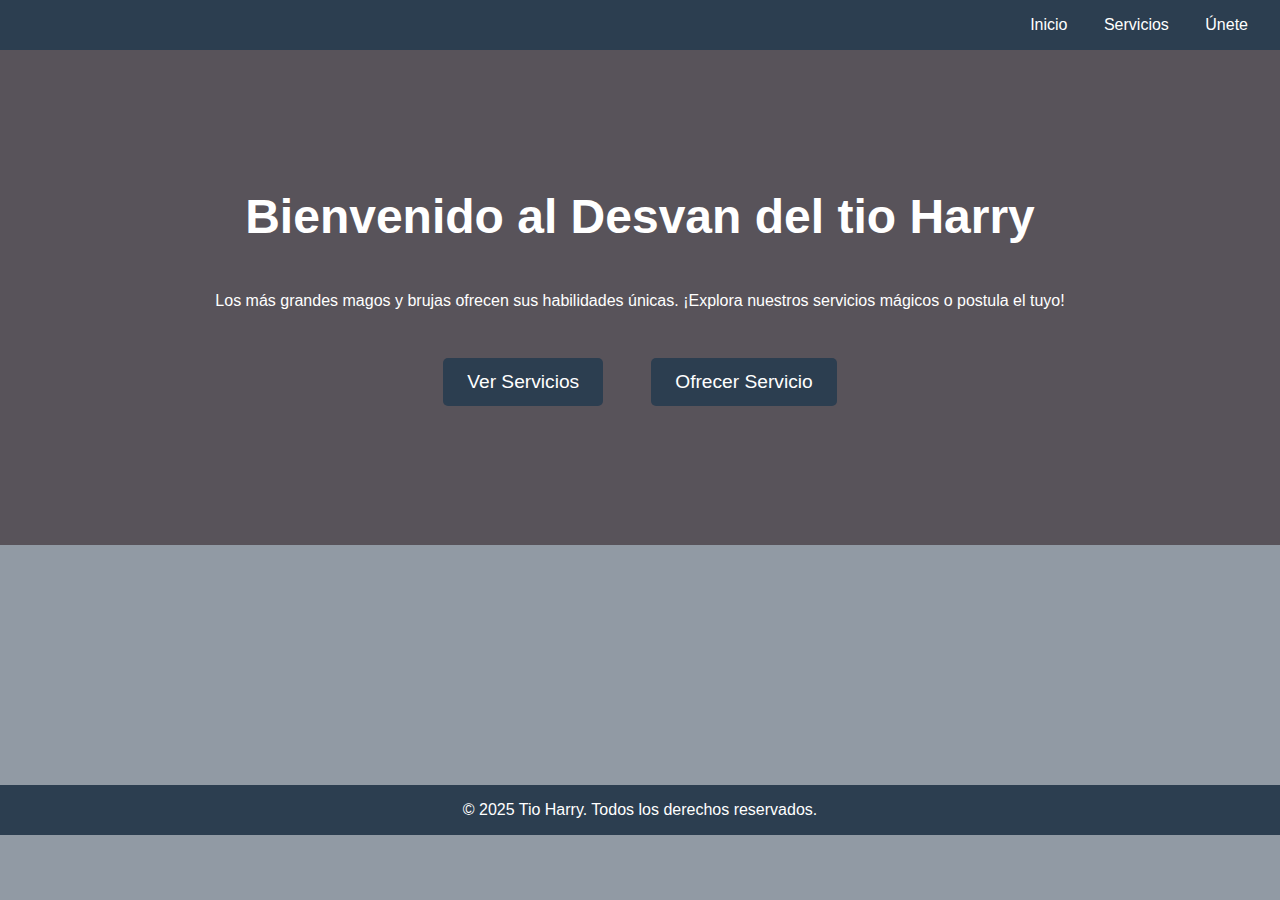
<file: index.html>
<!DOCTYPE html>
<html lang="es">

<head>
    <meta charset="UTF-8">
    <meta name="viewport" content="width=device-width, initial-scale=1.0">
    <title>Harrynky</title>
    <link rel="stylesheet" href="css/styles.css">
</head>

<body>

    <nav class="navbar">
        <div class="nav-brand">El Desvan del tio Harry</div>
        <div class="nav-links">
            <a href="index.html" class="active">Inicio</a>
            <a href="services.html">Servicios</a>
            <a href="signup.html">Únete</a>
        </div>
    </nav>

    <header class="hero">
        <h1>Bienvenido al Desvan del tio Harry</h1>
        <p>Los más grandes magos y brujas ofrecen sus habilidades únicas. ¡Explora nuestros servicios mágicos o postula
            el tuyo!</p>
        <div class="hero-buttons">
            <a href="services.html" class="btn">Ver Servicios</a>
            <a href="signup.html" class="btn">Ofrecer Servicio</a>
        </div>
    </header>

    <footer>
        <p>© 2025 Tio Harry. Todos los derechos reservados.</p>
    </footer>

</body>

</html>
</file>
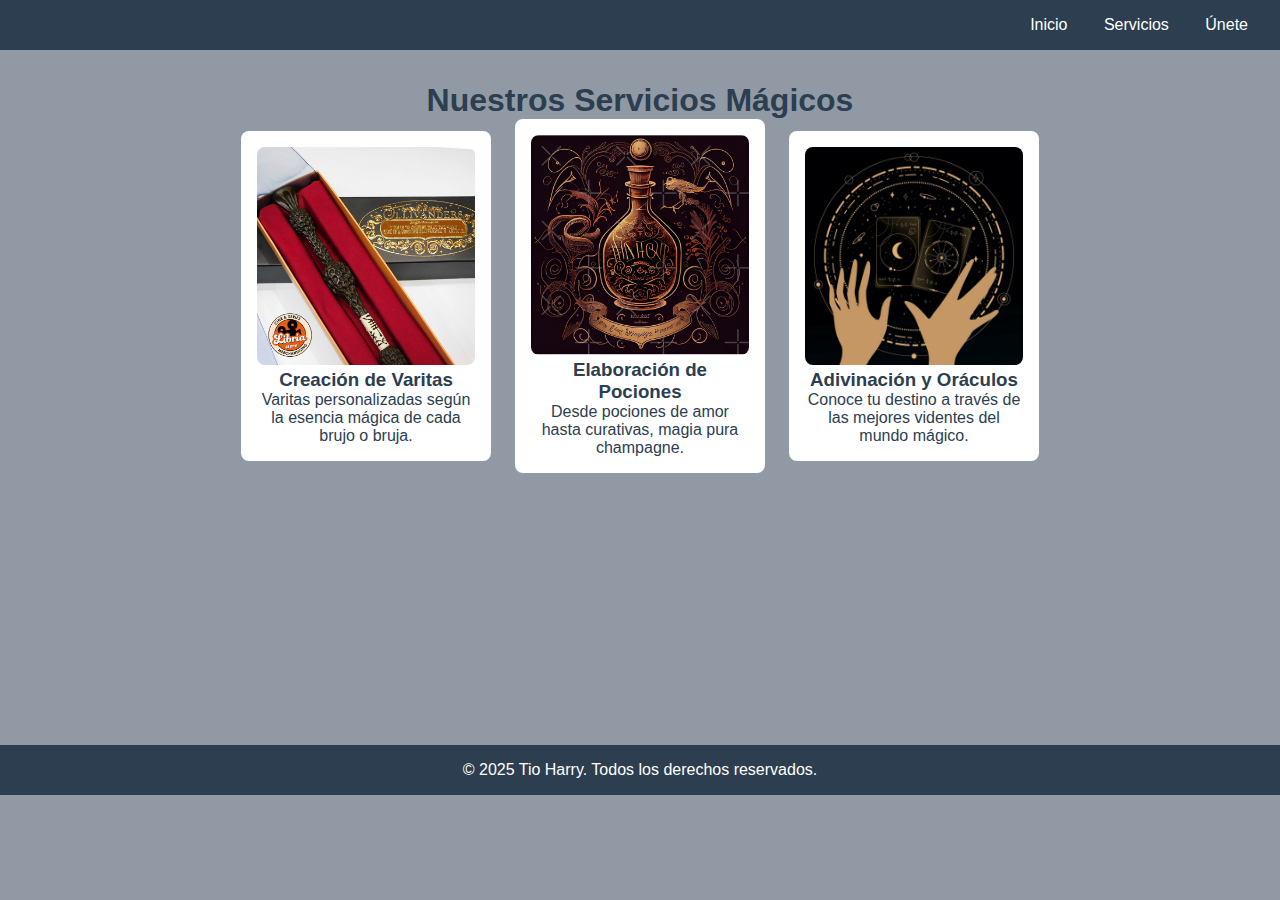
<file: services.html>
<!DOCTYPE html>
<html lang="es">

<head>
    <meta charset="UTF-8">
    <meta name="viewport" content="width=device-width, initial-scale=1.0">
    <title>Servicios - Emporium Arcanum</title>
    <link rel="stylesheet" href="css/styles.css">
</head>

<body>

    <nav class="navbar">
        <div class="nav-brand">EL DESVAN DEL TIO HARRY</div>
        <div class="nav-links">
            <a href="index.html">Inicio</a>
            <a href="services.html" class="active">Servicios</a>
            <a href="signup.html">Únete</a>
        </div>
    </nav>

    <main class="container">
        <h1>Nuestros Servicios Mágicos</h1>
        <div class="services-grid">
            <div class="service-card">
                <img src="img/varitas.jpg" alt="Varitas Mágicas">
                <h3>Creación de Varitas</h3>
                <p>Varitas personalizadas según la esencia mágica de cada brujo o bruja.</p>
            </div>
            <div class="service-card">
                <img src="img/pociones.jpg" alt="Pociones">
                <h3>Elaboración de Pociones</h3>
                <p>Desde pociones de amor hasta curativas, magia pura champagne.</p>
            </div>
            <div class="service-card">
                <img src="img/adivinacion.jpg" alt="Adivinación">
                <h3>Adivinación y Oráculos</h3>
                <p>Conoce tu destino a través de las mejores videntes del mundo mágico.</p>
            </div>
        </div>
    </main>


    <footer>
        <p>© 2025 Tio Harry. Todos los derechos reservados.</p>
    </footer>

</body>

</html>
</file>
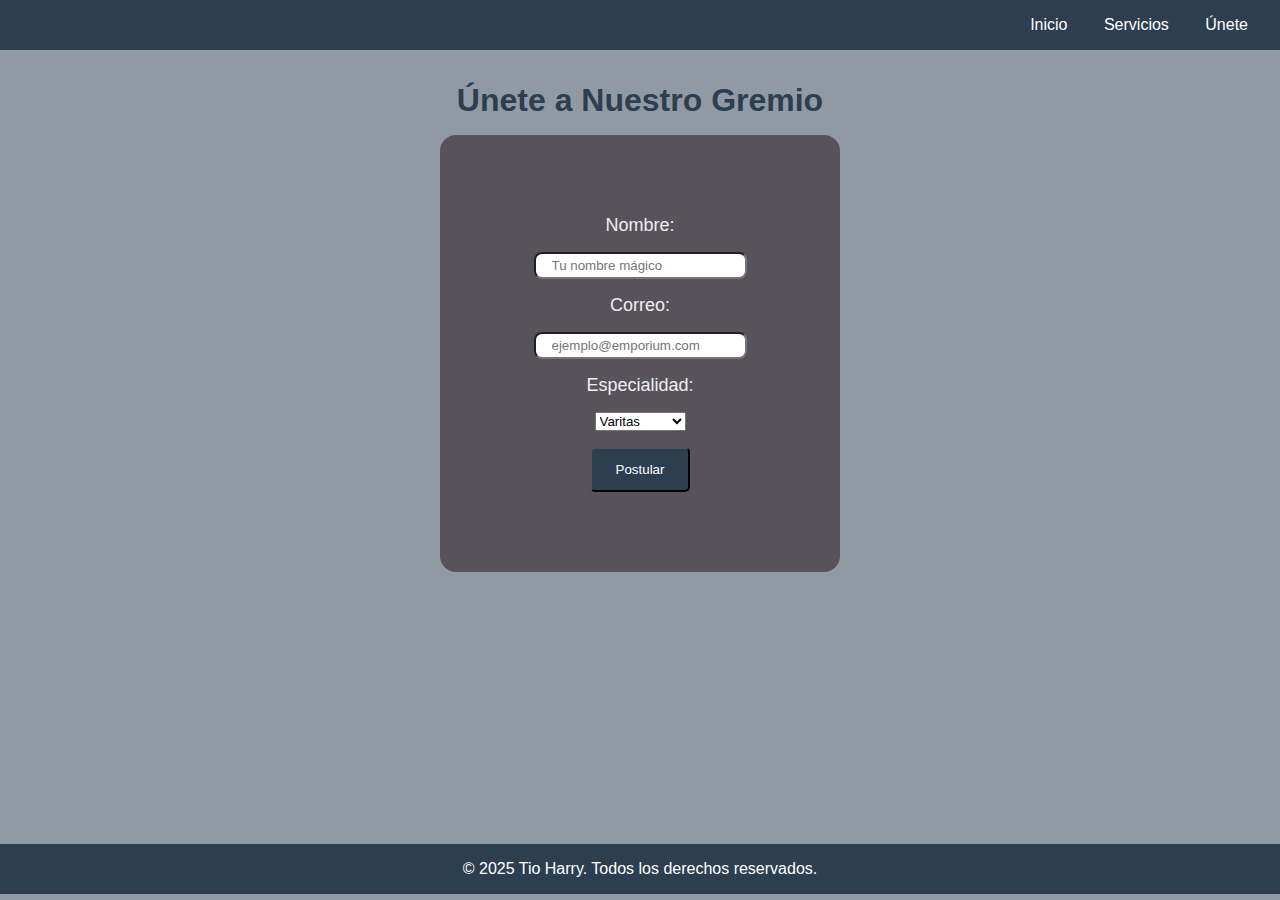
<file: signup.html>
<!DOCTYPE html>
<html lang="es">

<head>
    <meta charset="UTF-8">
    <meta name="viewport" content="width=device-width, initial-scale=1.0">
    <title>Únete - Emporium Arcanum</title>
    <link rel="stylesheet" href="css/styles.css">
</head>

<body>

    <nav class="navbar">
        <div class="nav-brand">Emporium Arcanum</div>
        <div class="nav-links">
            <a href="index.html">Inicio</a>
            <a href="services.html">Servicios</a>
            <a href="signup.html" class="active">Únete</a>
        </div>
    </nav>

    <main class="container">
        <h1>Únete a Nuestro Gremio</h1>
        <form class="signup-form">
            <label for="name">Nombre:</label>
            <input type="text" id="name" placeholder="Tu nombre mágico" required>

            <label for="email">Correo:</label>
            <input type="email" id="email" placeholder="ejemplo@emporium.com" required>

            <label for="service">Especialidad:</label>
            <select id="service">
                <option>Varitas</option>
                <option>Pociones</option>
                <option>Adivinación</option>
            </select>

            <button type="submit" class="btn">Postular</button>
        </form>
    </main>

    <footer>
        <p>© 2025 Tio Harry. Todos los derechos reservados.</p>
    </footer>

</body>

</html>
</file>
<file: css/styles.css>
:root {
    --primary-color: #2c3e50;
    --secondary-color: #91C5F9;
    --bg-color: #919AA4;
    --text-color: #2c3e50;
    --card-bg: #ffffff;
}

* {
    margin: 0;
    padding: 0;
    box-sizing: border-box;
    font-family: 'Arial', sans-serif;
}

body {
    background-color: var(--bg-color);
    color: var(--text-color);
    text-align: center;
}

.navbar {
    background-color: var(--primary-color);
    padding: 1rem;
    display: flex;
    justify-content: space-between;
}

.nav-links a {
    color: white;
    text-decoration: none;
    margin: 0 1rem;
}

.hero {
    /* padding: 12rem; */
    height: 55vh;
    background: #58535a;
    color: white;
    display: flex;
    /* flex-wrap: wrap; */
    justify-content: center;
    flex-direction: column;
    align-items: center;
    gap: 3rem;
}

.hero-buttons {
    display: flex;
    flex-wrap: wrap;
    gap: 3rem;
}

.btn {
    background-color: var(--primary-color);
    color: white;
    padding: 0.8rem 1.5rem;
    text-decoration: none;
    border-radius: 5px;
}

.container {
    padding: 2rem;
    display: flex;
    flex-direction: column;
    align-items: center;
}

.services-grid {
    margin-top: 2rem;
    display: flex;
    flex-direction: column;
    align-items: center;
    gap: 2rem;
}

@media (min-width: 700px) {
    .services-grid {
        display: grid;
        grid-template-columns: repeat(3, 1fr);
        /* Fuerza 3 columnas */
        gap: 1.5rem;
        max-width: 1000px;
        /* Asegura que el contenedor tenga suficiente ancho */
        margin: 0 auto;
        /* Centra el contenedor */
    }

    .service-card {
        width: 100%;
        /* Ajusta el ancho de las tarjetas */
    }
}


.service-card {
    background: var(--card-bg);
    padding: 1rem;
    width: 250px;
    border-radius: 8px;
    text-align: center;
}

.service-card img {
    width: 100%;
    border-radius: 8px;
}

.signup-form {
    margin-top: 1rem;
    background: #58535a;
    padding: 5rem;
    width: 100%;
    max-width: 400px;
    min-width: 300px;
    font-size: large;
    border-radius: 16px;
    color: #ecf0f1;
    display: flex;
    flex-direction: column;
    align-items: center;
    gap: 1rem;

    input {
        padding: 0.25rem 1rem;
        border-radius: 8px;

    }

}

footer {
    background: var(--primary-color);
    color: white;
    padding: 1rem;
    margin-top: 15rem;
}

/* --- Evitar que los elementos se reduzcan demasiado en pantallas pequeñas --- */

/* --- Index: Evitar que el título principal y los botones se reduzcan demasiado --- */
.hero h1 {
    font-size: clamp(1.8rem, 5vw, 3rem);
}

.hero-buttons .btn {
    font-size: clamp(1rem, 2.5vw, 1.2rem);
    min-width: 150px;
    text-align: center;
}

/* --- Servicios: Evitar que el título principal y las tarjetas de servicio sean demasiado pequeñas --- */
.services h1 {
    font-size: clamp(1.8rem, 5vw, 3rem);
    text-align: center;
}

.service-card {
    flex: 1 1 300px;
    max-width: 400px;
}

/* --- Join: Evitar que el título principal y el formulario se reduzcan demasiado --- */
.join h1 {
    font-size: clamp(1.8rem, 5vw, 3rem);
    text-align: center;
}

.join-form {
    max-width: 500px;
    min-width: 300px;
}
</file>
